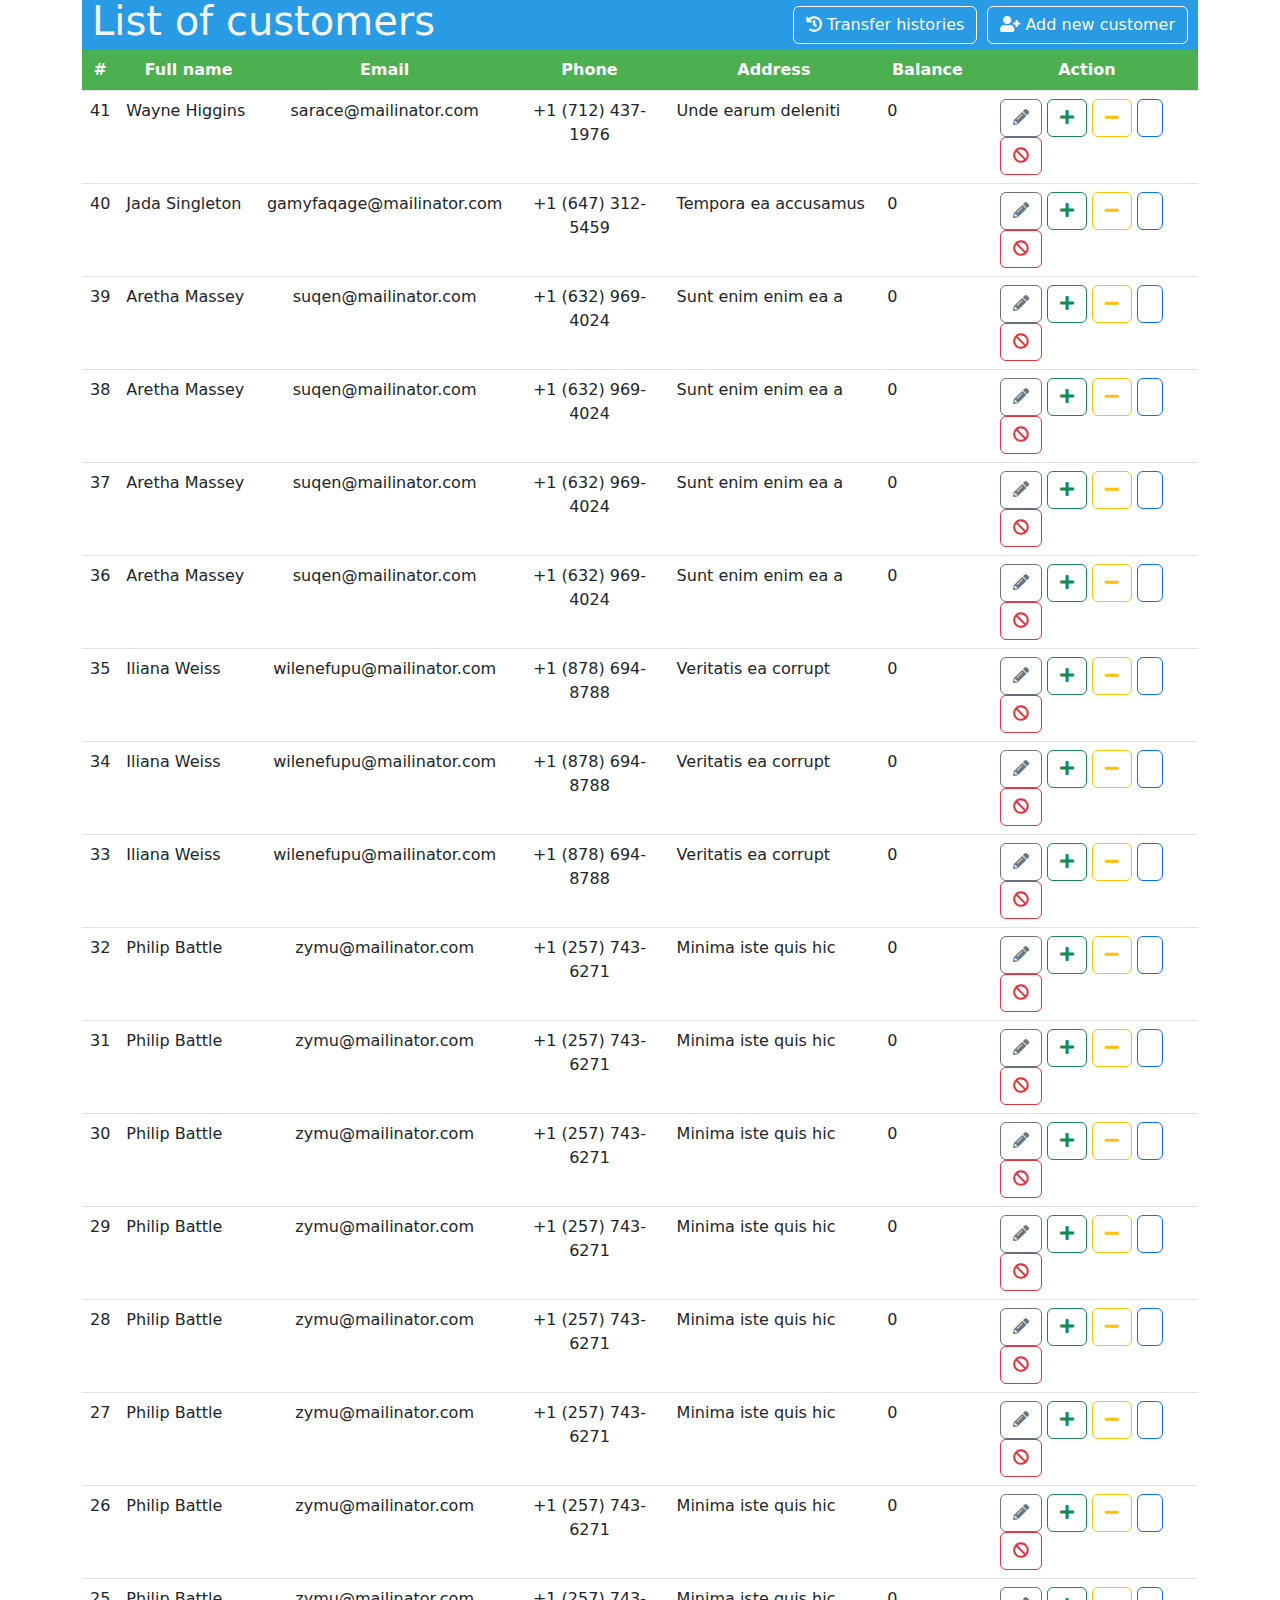
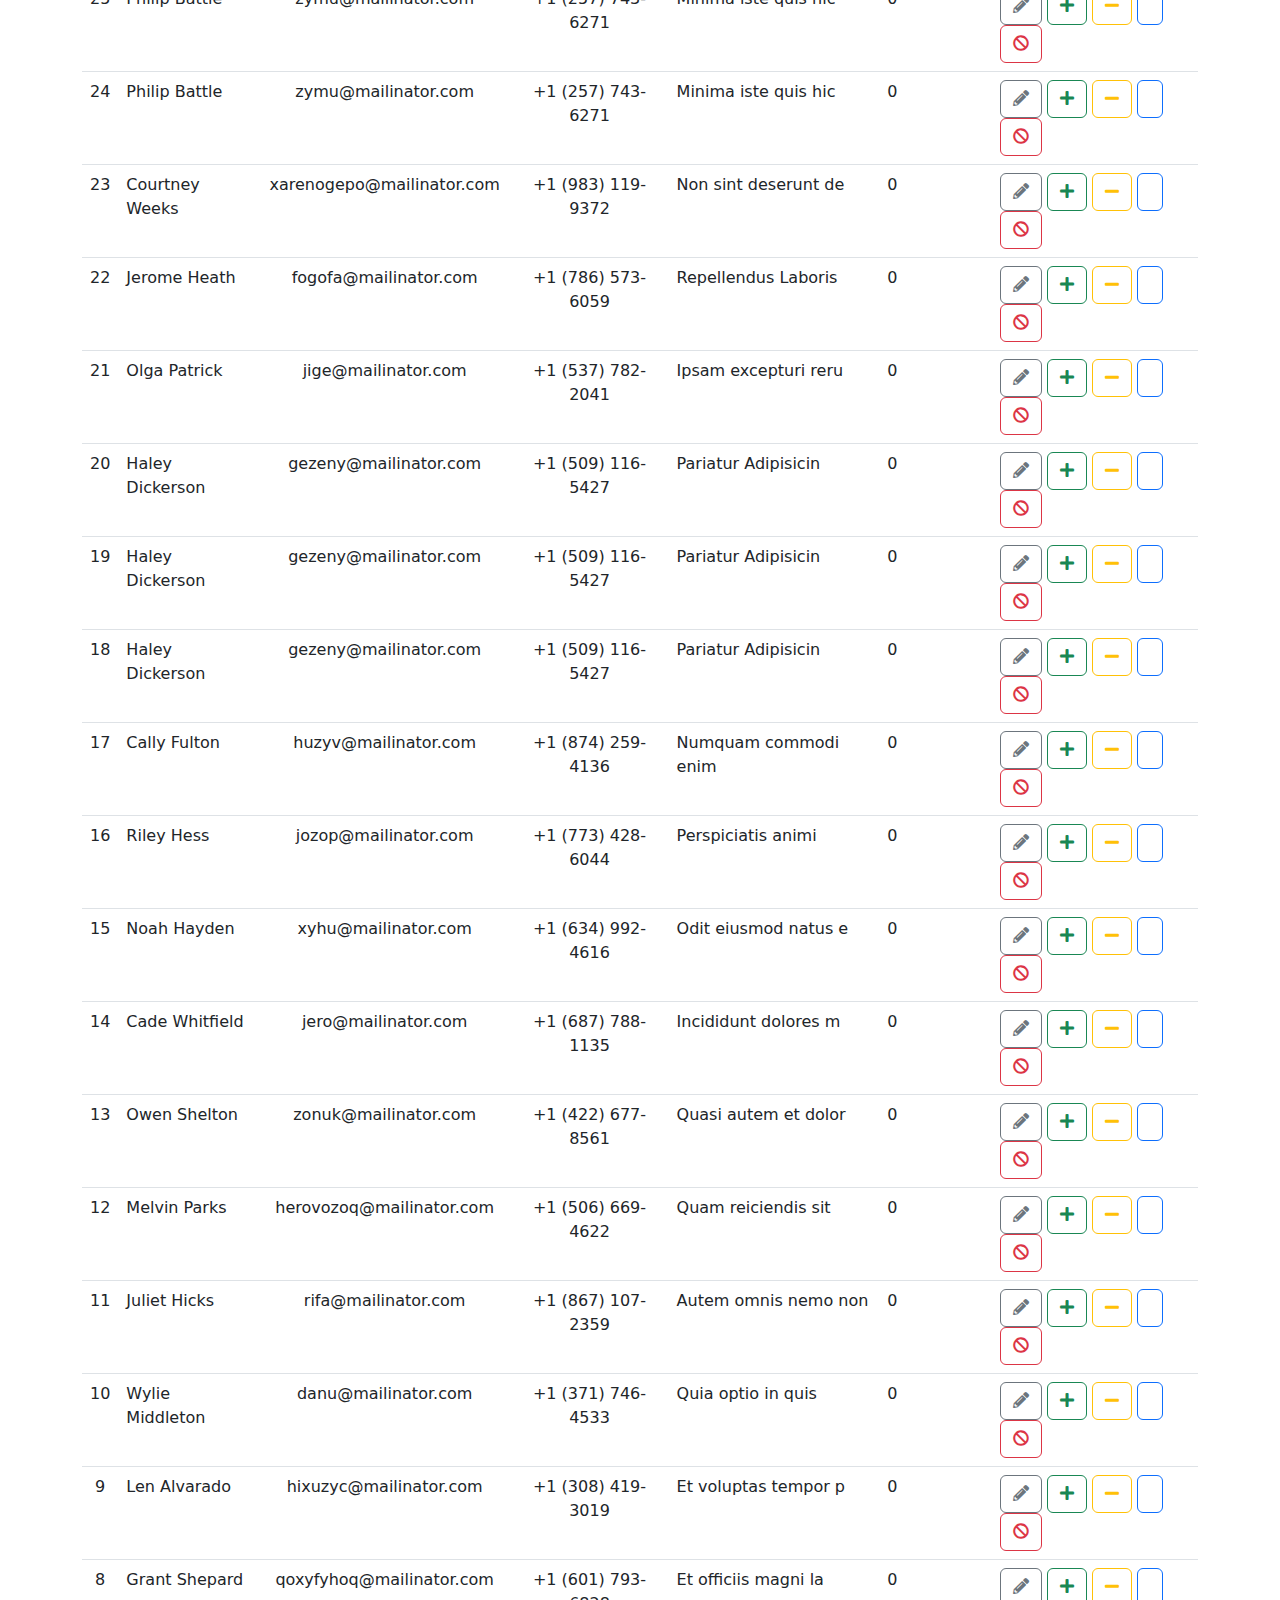
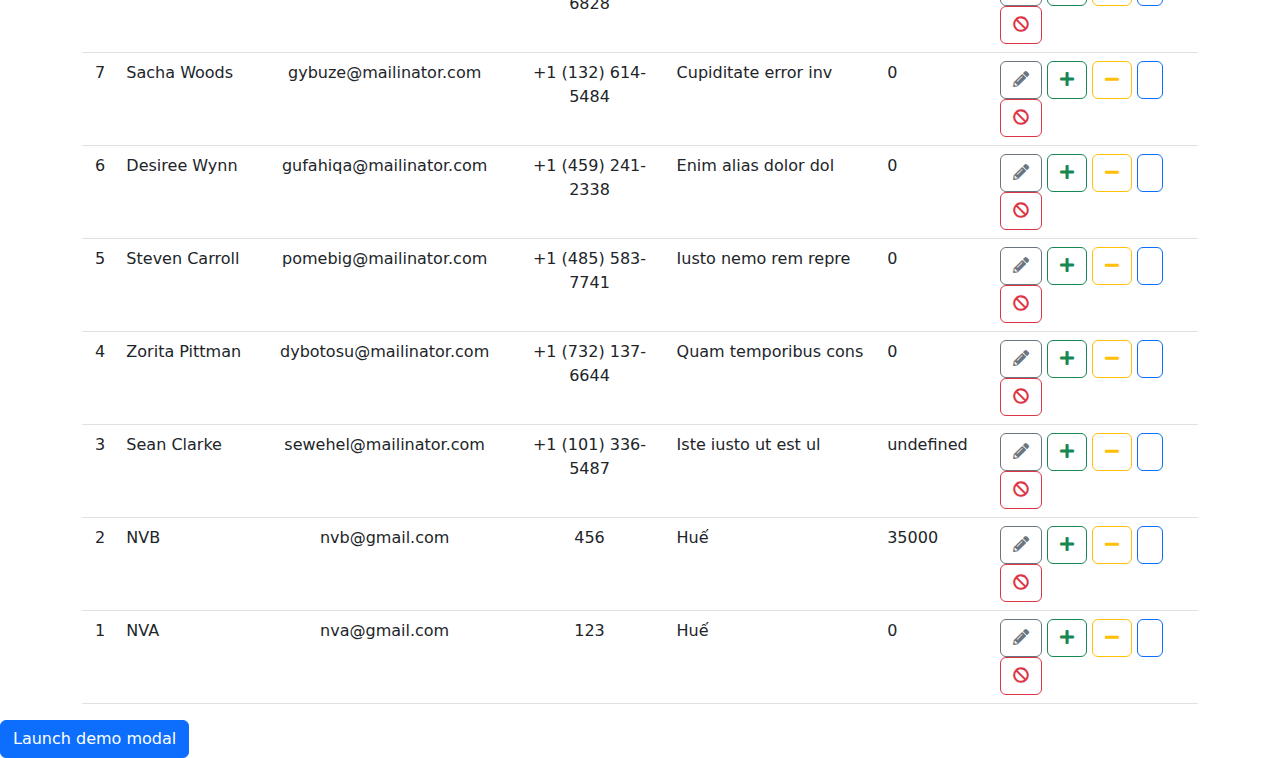
<file: demo.html>
<!DOCTYPE html>
<html lang="en">
<head>
    <meta charset="UTF-8">
    <meta name="viewport" content="width=device-width, initial-scale=1.0">
    <title>Document</title>
    <link href="/assets/bootstrap/v5.3.0/css/bootstrap.min.css" rel="stylesheet">
    <link rel="stylesheet" href="/assets/fontawesome/v5.15.4/css/all.min.css" />
    <link rel="stylesheet" href="style.css">
    
</head>
<body>
    <div class="container">
        <header>
            <div class="col-lg-6">
                <h1>List of customers</h1>
            </div>
            <div class="col-lg-6 header-right-button">
                <a href="#">
                    <button class="btn btn-outline-light">
                        <i class="fas fa-history"></i>
                        Transfer histories
                    </button>
                </a>
                <button class="btn btn-outline-light" data-bs-toggle="modal" data-bs-target="#modalCreate">
                    <i class="fas fa-user-plus"></i>
                    Add new customer
                </button>
            </div>
        </header>
        
        <div class="content">
            <table class="table table-hover" id="tbCustomer">
                <thead>
                    <tr>
                        <th>#</th>
                        <th>Full name</th>
                        <th>Email</th>
                        <th>Phone</th>
                        <th>Address</th>
                        <th>Balance</th>
                        <th colspan="3">Action</th>
                    </tr>
                </thead>
                <tbody>
                    <tr>
                        <td class="text-center">41</td>
                        <td>Wayne Higgins</td>
                        <td class="text-center">sarace@mailinator.com</td>
                        <td class="text-center">+1 (712) 437-1976</td>
                        <td>Unde earum deleniti </td>
                        <td>0</td>
                        
                        <td class="text-end num-space"></td>
                        <td>
                            <button class="btn btn-outline-secondary edit" data-id="41">
                                <i class="fas fa-pencil-alt"></i>
                            </button>
    
                            <button class="btn btn-outline-success deposit" data-id="41">
                                <i class="fa fa-plus"></i>
                            </button>
    
                            <button class="btn btn-outline-warning withdraw" data-id="41">
                                <i class="fa fa-minus"></i>
                            </button>
    
                            <button class="btn btn-outline-primary transfer" data-id="41">
                                <i class="fa fa-exchange"></i>
                            </button>
    
                            <button class="btn btn-outline-danger delete" data-id="41">
                                <i class="fas fa-ban"></i>
                            </button>
                        </td>
                    </tr>
                
                    <tr>
                        <td class="text-center">40</td>
                        <td>Jada Singleton</td>
                        <td class="text-center">gamyfaqage@mailinator.com</td>
                        <td class="text-center">+1 (647) 312-5459</td>
                        <td>Tempora ea accusamus</td>
                        <td>0</td>
                        
                        <td class="text-end num-space"></td>
                        <td>
                            <button class="btn btn-outline-secondary edit" data-id="40">
                                <i class="fas fa-pencil-alt"></i>
                            </button>
    
                            <button class="btn btn-outline-success deposit" data-id="40">
                                <i class="fa fa-plus"></i>
                            </button>
    
                            <button class="btn btn-outline-warning withdraw" data-id="40">
                                <i class="fa fa-minus"></i>
                            </button>
    
                            <button class="btn btn-outline-primary transfer" data-id="40">
                                <i class="fa fa-exchange"></i>
                            </button>
    
                            <button class="btn btn-outline-danger delete" data-id="40">
                                <i class="fas fa-ban"></i>
                            </button>
                        </td>
                    </tr>
                
                    <tr>
                        <td class="text-center">39</td>
                        <td>Aretha Massey</td>
                        <td class="text-center">suqen@mailinator.com</td>
                        <td class="text-center">+1 (632) 969-4024</td>
                        <td>Sunt enim enim ea a</td>
                        <td>0</td>
                        
                        <td class="text-end num-space"></td>
                        <td>
                            <button class="btn btn-outline-secondary edit" data-id="39">
                                <i class="fas fa-pencil-alt"></i>
                            </button>
    
                            <button class="btn btn-outline-success deposit" data-id="39">
                                <i class="fa fa-plus"></i>
                            </button>
    
                            <button class="btn btn-outline-warning withdraw" data-id="39">
                                <i class="fa fa-minus"></i>
                            </button>
    
                            <button class="btn btn-outline-primary transfer" data-id="39">
                                <i class="fa fa-exchange"></i>
                            </button>
    
                            <button class="btn btn-outline-danger delete" data-id="39">
                                <i class="fas fa-ban"></i>
                            </button>
                        </td>
                    </tr>
                
                    <tr>
                        <td class="text-center">38</td>
                        <td>Aretha Massey</td>
                        <td class="text-center">suqen@mailinator.com</td>
                        <td class="text-center">+1 (632) 969-4024</td>
                        <td>Sunt enim enim ea a</td>
                        <td>0</td>
                        
                        <td class="text-end num-space"></td>
                        <td>
                            <button class="btn btn-outline-secondary edit" data-id="38">
                                <i class="fas fa-pencil-alt"></i>
                            </button>
    
                            <button class="btn btn-outline-success deposit" data-id="38">
                                <i class="fa fa-plus"></i>
                            </button>
    
                            <button class="btn btn-outline-warning withdraw" data-id="38">
                                <i class="fa fa-minus"></i>
                            </button>
    
                            <button class="btn btn-outline-primary transfer" data-id="38">
                                <i class="fa fa-exchange"></i>
                            </button>
    
                            <button class="btn btn-outline-danger delete" data-id="38">
                                <i class="fas fa-ban"></i>
                            </button>
                        </td>
                    </tr>
                
                    <tr>
                        <td class="text-center">37</td>
                        <td>Aretha Massey</td>
                        <td class="text-center">suqen@mailinator.com</td>
                        <td class="text-center">+1 (632) 969-4024</td>
                        <td>Sunt enim enim ea a</td>
                        <td>0</td>
                        
                        <td class="text-end num-space"></td>
                        <td>
                            <button class="btn btn-outline-secondary edit" data-id="37">
                                <i class="fas fa-pencil-alt"></i>
                            </button>
    
                            <button class="btn btn-outline-success deposit" data-id="37">
                                <i class="fa fa-plus"></i>
                            </button>
    
                            <button class="btn btn-outline-warning withdraw" data-id="37">
                                <i class="fa fa-minus"></i>
                            </button>
    
                            <button class="btn btn-outline-primary transfer" data-id="37">
                                <i class="fa fa-exchange"></i>
                            </button>
    
                            <button class="btn btn-outline-danger delete" data-id="37">
                                <i class="fas fa-ban"></i>
                            </button>
                        </td>
                    </tr>
                
                    <tr>
                        <td class="text-center">36</td>
                        <td>Aretha Massey</td>
                        <td class="text-center">suqen@mailinator.com</td>
                        <td class="text-center">+1 (632) 969-4024</td>
                        <td>Sunt enim enim ea a</td>
                        <td>0</td>
                        
                        <td class="text-end num-space"></td>
                        <td>
                            <button class="btn btn-outline-secondary edit" data-id="36">
                                <i class="fas fa-pencil-alt"></i>
                            </button>
    
                            <button class="btn btn-outline-success deposit" data-id="36">
                                <i class="fa fa-plus"></i>
                            </button>
    
                            <button class="btn btn-outline-warning withdraw" data-id="36">
                                <i class="fa fa-minus"></i>
                            </button>
    
                            <button class="btn btn-outline-primary transfer" data-id="36">
                                <i class="fa fa-exchange"></i>
                            </button>
    
                            <button class="btn btn-outline-danger delete" data-id="36">
                                <i class="fas fa-ban"></i>
                            </button>
                        </td>
                    </tr>
                
                    <tr>
                        <td class="text-center">35</td>
                        <td>Iliana Weiss</td>
                        <td class="text-center">wilenefupu@mailinator.com</td>
                        <td class="text-center">+1 (878) 694-8788</td>
                        <td>Veritatis ea corrupt</td>
                        <td>0</td>
                        
                        <td class="text-end num-space"></td>
                        <td>
                            <button class="btn btn-outline-secondary edit" data-id="35">
                                <i class="fas fa-pencil-alt"></i>
                            </button>
    
                            <button class="btn btn-outline-success deposit" data-id="35">
                                <i class="fa fa-plus"></i>
                            </button>
    
                            <button class="btn btn-outline-warning withdraw" data-id="35">
                                <i class="fa fa-minus"></i>
                            </button>
    
                            <button class="btn btn-outline-primary transfer" data-id="35">
                                <i class="fa fa-exchange"></i>
                            </button>
    
                            <button class="btn btn-outline-danger delete" data-id="35">
                                <i class="fas fa-ban"></i>
                            </button>
                        </td>
                    </tr>
                
                    <tr>
                        <td class="text-center">34</td>
                        <td>Iliana Weiss</td>
                        <td class="text-center">wilenefupu@mailinator.com</td>
                        <td class="text-center">+1 (878) 694-8788</td>
                        <td>Veritatis ea corrupt</td>
                        <td>0</td>
                        
                        <td class="text-end num-space"></td>
                        <td>
                            <button class="btn btn-outline-secondary edit" data-id="34">
                                <i class="fas fa-pencil-alt"></i>
                            </button>
    
                            <button class="btn btn-outline-success deposit" data-id="34">
                                <i class="fa fa-plus"></i>
                            </button>
    
                            <button class="btn btn-outline-warning withdraw" data-id="34">
                                <i class="fa fa-minus"></i>
                            </button>
    
                            <button class="btn btn-outline-primary transfer" data-id="34">
                                <i class="fa fa-exchange"></i>
                            </button>
    
                            <button class="btn btn-outline-danger delete" data-id="34">
                                <i class="fas fa-ban"></i>
                            </button>
                        </td>
                    </tr>
                
                    <tr>
                        <td class="text-center">33</td>
                        <td>Iliana Weiss</td>
                        <td class="text-center">wilenefupu@mailinator.com</td>
                        <td class="text-center">+1 (878) 694-8788</td>
                        <td>Veritatis ea corrupt</td>
                        <td>0</td>
                        
                        <td class="text-end num-space"></td>
                        <td>
                            <button class="btn btn-outline-secondary edit" data-id="33">
                                <i class="fas fa-pencil-alt"></i>
                            </button>
    
                            <button class="btn btn-outline-success deposit" data-id="33">
                                <i class="fa fa-plus"></i>
                            </button>
    
                            <button class="btn btn-outline-warning withdraw" data-id="33">
                                <i class="fa fa-minus"></i>
                            </button>
    
                            <button class="btn btn-outline-primary transfer" data-id="33">
                                <i class="fa fa-exchange"></i>
                            </button>
    
                            <button class="btn btn-outline-danger delete" data-id="33">
                                <i class="fas fa-ban"></i>
                            </button>
                        </td>
                    </tr>
                
                    <tr>
                        <td class="text-center">32</td>
                        <td>Philip Battle</td>
                        <td class="text-center">zymu@mailinator.com</td>
                        <td class="text-center">+1 (257) 743-6271</td>
                        <td>Minima iste quis hic</td>
                        <td>0</td>
                        
                        <td class="text-end num-space"></td>
                        <td>
                            <button class="btn btn-outline-secondary edit" data-id="32">
                                <i class="fas fa-pencil-alt"></i>
                            </button>
    
                            <button class="btn btn-outline-success deposit" data-id="32">
                                <i class="fa fa-plus"></i>
                            </button>
    
                            <button class="btn btn-outline-warning withdraw" data-id="32">
                                <i class="fa fa-minus"></i>
                            </button>
    
                            <button class="btn btn-outline-primary transfer" data-id="32">
                                <i class="fa fa-exchange"></i>
                            </button>
    
                            <button class="btn btn-outline-danger delete" data-id="32">
                                <i class="fas fa-ban"></i>
                            </button>
                        </td>
                    </tr>
                
                    <tr>
                        <td class="text-center">31</td>
                        <td>Philip Battle</td>
                        <td class="text-center">zymu@mailinator.com</td>
                        <td class="text-center">+1 (257) 743-6271</td>
                        <td>Minima iste quis hic</td>
                        <td>0</td>
                        
                        <td class="text-end num-space"></td>
                        <td>
                            <button class="btn btn-outline-secondary edit" data-id="31">
                                <i class="fas fa-pencil-alt"></i>
                            </button>
    
                            <button class="btn btn-outline-success deposit" data-id="31">
                                <i class="fa fa-plus"></i>
                            </button>
    
                            <button class="btn btn-outline-warning withdraw" data-id="31">
                                <i class="fa fa-minus"></i>
                            </button>
    
                            <button class="btn btn-outline-primary transfer" data-id="31">
                                <i class="fa fa-exchange"></i>
                            </button>
    
                            <button class="btn btn-outline-danger delete" data-id="31">
                                <i class="fas fa-ban"></i>
                            </button>
                        </td>
                    </tr>
                
                    <tr>
                        <td class="text-center">30</td>
                        <td>Philip Battle</td>
                        <td class="text-center">zymu@mailinator.com</td>
                        <td class="text-center">+1 (257) 743-6271</td>
                        <td>Minima iste quis hic</td>
                        <td>0</td>
                        
                        <td class="text-end num-space"></td>
                        <td>
                            <button class="btn btn-outline-secondary edit" data-id="30">
                                <i class="fas fa-pencil-alt"></i>
                            </button>
    
                            <button class="btn btn-outline-success deposit" data-id="30">
                                <i class="fa fa-plus"></i>
                            </button>
    
                            <button class="btn btn-outline-warning withdraw" data-id="30">
                                <i class="fa fa-minus"></i>
                            </button>
    
                            <button class="btn btn-outline-primary transfer" data-id="30">
                                <i class="fa fa-exchange"></i>
                            </button>
    
                            <button class="btn btn-outline-danger delete" data-id="30">
                                <i class="fas fa-ban"></i>
                            </button>
                        </td>
                    </tr>
                
                    <tr>
                        <td class="text-center">29</td>
                        <td>Philip Battle</td>
                        <td class="text-center">zymu@mailinator.com</td>
                        <td class="text-center">+1 (257) 743-6271</td>
                        <td>Minima iste quis hic</td>
                        <td>0</td>
                        
                        <td class="text-end num-space"></td>
                        <td>
                            <button class="btn btn-outline-secondary edit" data-id="29">
                                <i class="fas fa-pencil-alt"></i>
                            </button>
    
                            <button class="btn btn-outline-success deposit" data-id="29">
                                <i class="fa fa-plus"></i>
                            </button>
    
                            <button class="btn btn-outline-warning withdraw" data-id="29">
                                <i class="fa fa-minus"></i>
                            </button>
    
                            <button class="btn btn-outline-primary transfer" data-id="29">
                                <i class="fa fa-exchange"></i>
                            </button>
    
                            <button class="btn btn-outline-danger delete" data-id="29">
                                <i class="fas fa-ban"></i>
                            </button>
                        </td>
                    </tr>
                
                    <tr>
                        <td class="text-center">28</td>
                        <td>Philip Battle</td>
                        <td class="text-center">zymu@mailinator.com</td>
                        <td class="text-center">+1 (257) 743-6271</td>
                        <td>Minima iste quis hic</td>
                        <td>0</td>
                        
                        <td class="text-end num-space"></td>
                        <td>
                            <button class="btn btn-outline-secondary edit" data-id="28">
                                <i class="fas fa-pencil-alt"></i>
                            </button>
    
                            <button class="btn btn-outline-success deposit" data-id="28">
                                <i class="fa fa-plus"></i>
                            </button>
    
                            <button class="btn btn-outline-warning withdraw" data-id="28">
                                <i class="fa fa-minus"></i>
                            </button>
    
                            <button class="btn btn-outline-primary transfer" data-id="28">
                                <i class="fa fa-exchange"></i>
                            </button>
    
                            <button class="btn btn-outline-danger delete" data-id="28">
                                <i class="fas fa-ban"></i>
                            </button>
                        </td>
                    </tr>
                
                    <tr>
                        <td class="text-center">27</td>
                        <td>Philip Battle</td>
                        <td class="text-center">zymu@mailinator.com</td>
                        <td class="text-center">+1 (257) 743-6271</td>
                        <td>Minima iste quis hic</td>
                        <td>0</td>
                        
                        <td class="text-end num-space"></td>
                        <td>
                            <button class="btn btn-outline-secondary edit" data-id="27">
                                <i class="fas fa-pencil-alt"></i>
                            </button>
    
                            <button class="btn btn-outline-success deposit" data-id="27">
                                <i class="fa fa-plus"></i>
                            </button>
    
                            <button class="btn btn-outline-warning withdraw" data-id="27">
                                <i class="fa fa-minus"></i>
                            </button>
    
                            <button class="btn btn-outline-primary transfer" data-id="27">
                                <i class="fa fa-exchange"></i>
                            </button>
    
                            <button class="btn btn-outline-danger delete" data-id="27">
                                <i class="fas fa-ban"></i>
                            </button>
                        </td>
                    </tr>
                
                    <tr>
                        <td class="text-center">26</td>
                        <td>Philip Battle</td>
                        <td class="text-center">zymu@mailinator.com</td>
                        <td class="text-center">+1 (257) 743-6271</td>
                        <td>Minima iste quis hic</td>
                        <td>0</td>
                        
                        <td class="text-end num-space"></td>
                        <td>
                            <button class="btn btn-outline-secondary edit" data-id="26">
                                <i class="fas fa-pencil-alt"></i>
                            </button>
    
                            <button class="btn btn-outline-success deposit" data-id="26">
                                <i class="fa fa-plus"></i>
                            </button>
    
                            <button class="btn btn-outline-warning withdraw" data-id="26">
                                <i class="fa fa-minus"></i>
                            </button>
    
                            <button class="btn btn-outline-primary transfer" data-id="26">
                                <i class="fa fa-exchange"></i>
                            </button>
    
                            <button class="btn btn-outline-danger delete" data-id="26">
                                <i class="fas fa-ban"></i>
                            </button>
                        </td>
                    </tr>
                
                    <tr>
                        <td class="text-center">25</td>
                        <td>Philip Battle</td>
                        <td class="text-center">zymu@mailinator.com</td>
                        <td class="text-center">+1 (257) 743-6271</td>
                        <td>Minima iste quis hic</td>
                        <td>0</td>
                        
                        <td class="text-end num-space"></td>
                        <td>
                            <button class="btn btn-outline-secondary edit" data-id="25">
                                <i class="fas fa-pencil-alt"></i>
                            </button>
    
                            <button class="btn btn-outline-success deposit" data-id="25">
                                <i class="fa fa-plus"></i>
                            </button>
    
                            <button class="btn btn-outline-warning withdraw" data-id="25">
                                <i class="fa fa-minus"></i>
                            </button>
    
                            <button class="btn btn-outline-primary transfer" data-id="25">
                                <i class="fa fa-exchange"></i>
                            </button>
    
                            <button class="btn btn-outline-danger delete" data-id="25">
                                <i class="fas fa-ban"></i>
                            </button>
                        </td>
                    </tr>
                
                    <tr>
                        <td class="text-center">24</td>
                        <td>Philip Battle</td>
                        <td class="text-center">zymu@mailinator.com</td>
                        <td class="text-center">+1 (257) 743-6271</td>
                        <td>Minima iste quis hic</td>
                        <td>0</td>
                        
                        <td class="text-end num-space"></td>
                        <td>
                            <button class="btn btn-outline-secondary edit" data-id="24">
                                <i class="fas fa-pencil-alt"></i>
                            </button>
    
                            <button class="btn btn-outline-success deposit" data-id="24">
                                <i class="fa fa-plus"></i>
                            </button>
    
                            <button class="btn btn-outline-warning withdraw" data-id="24">
                                <i class="fa fa-minus"></i>
                            </button>
    
                            <button class="btn btn-outline-primary transfer" data-id="24">
                                <i class="fa fa-exchange"></i>
                            </button>
    
                            <button class="btn btn-outline-danger delete" data-id="24">
                                <i class="fas fa-ban"></i>
                            </button>
                        </td>
                    </tr>
                
                    <tr>
                        <td class="text-center">23</td>
                        <td>Courtney Weeks</td>
                        <td class="text-center">xarenogepo@mailinator.com</td>
                        <td class="text-center">+1 (983) 119-9372</td>
                        <td>Non sint deserunt de</td>
                        <td>0</td>
                        
                        <td class="text-end num-space"></td>
                        <td>
                            <button class="btn btn-outline-secondary edit" data-id="23">
                                <i class="fas fa-pencil-alt"></i>
                            </button>
    
                            <button class="btn btn-outline-success deposit" data-id="23">
                                <i class="fa fa-plus"></i>
                            </button>
    
                            <button class="btn btn-outline-warning withdraw" data-id="23">
                                <i class="fa fa-minus"></i>
                            </button>
    
                            <button class="btn btn-outline-primary transfer" data-id="23">
                                <i class="fa fa-exchange"></i>
                            </button>
    
                            <button class="btn btn-outline-danger delete" data-id="23">
                                <i class="fas fa-ban"></i>
                            </button>
                        </td>
                    </tr>
                
                    <tr>
                        <td class="text-center">22</td>
                        <td>Jerome Heath</td>
                        <td class="text-center">fogofa@mailinator.com</td>
                        <td class="text-center">+1 (786) 573-6059</td>
                        <td>Repellendus Laboris</td>
                        <td>0</td>
                        
                        <td class="text-end num-space"></td>
                        <td>
                            <button class="btn btn-outline-secondary edit" data-id="22">
                                <i class="fas fa-pencil-alt"></i>
                            </button>
    
                            <button class="btn btn-outline-success deposit" data-id="22">
                                <i class="fa fa-plus"></i>
                            </button>
    
                            <button class="btn btn-outline-warning withdraw" data-id="22">
                                <i class="fa fa-minus"></i>
                            </button>
    
                            <button class="btn btn-outline-primary transfer" data-id="22">
                                <i class="fa fa-exchange"></i>
                            </button>
    
                            <button class="btn btn-outline-danger delete" data-id="22">
                                <i class="fas fa-ban"></i>
                            </button>
                        </td>
                    </tr>
                
                    <tr>
                        <td class="text-center">21</td>
                        <td>Olga Patrick</td>
                        <td class="text-center">jige@mailinator.com</td>
                        <td class="text-center">+1 (537) 782-2041</td>
                        <td>Ipsam excepturi reru</td>
                        <td>0</td>
                        
                        <td class="text-end num-space"></td>
                        <td>
                            <button class="btn btn-outline-secondary edit" data-id="21">
                                <i class="fas fa-pencil-alt"></i>
                            </button>
    
                            <button class="btn btn-outline-success deposit" data-id="21">
                                <i class="fa fa-plus"></i>
                            </button>
    
                            <button class="btn btn-outline-warning withdraw" data-id="21">
                                <i class="fa fa-minus"></i>
                            </button>
    
                            <button class="btn btn-outline-primary transfer" data-id="21">
                                <i class="fa fa-exchange"></i>
                            </button>
    
                            <button class="btn btn-outline-danger delete" data-id="21">
                                <i class="fas fa-ban"></i>
                            </button>
                        </td>
                    </tr>
                
                    <tr>
                        <td class="text-center">20</td>
                        <td>Haley Dickerson</td>
                        <td class="text-center">gezeny@mailinator.com</td>
                        <td class="text-center">+1 (509) 116-5427</td>
                        <td>Pariatur Adipisicin</td>
                        <td>0</td>
                        
                        <td class="text-end num-space"></td>
                        <td>
                            <button class="btn btn-outline-secondary edit" data-id="20">
                                <i class="fas fa-pencil-alt"></i>
                            </button>
    
                            <button class="btn btn-outline-success deposit" data-id="20">
                                <i class="fa fa-plus"></i>
                            </button>
    
                            <button class="btn btn-outline-warning withdraw" data-id="20">
                                <i class="fa fa-minus"></i>
                            </button>
    
                            <button class="btn btn-outline-primary transfer" data-id="20">
                                <i class="fa fa-exchange"></i>
                            </button>
    
                            <button class="btn btn-outline-danger delete" data-id="20">
                                <i class="fas fa-ban"></i>
                            </button>
                        </td>
                    </tr>
                
                    <tr>
                        <td class="text-center">19</td>
                        <td>Haley Dickerson</td>
                        <td class="text-center">gezeny@mailinator.com</td>
                        <td class="text-center">+1 (509) 116-5427</td>
                        <td>Pariatur Adipisicin</td>
                        <td>0</td>
                        
                        <td class="text-end num-space"></td>
                        <td>
                            <button class="btn btn-outline-secondary edit" data-id="19">
                                <i class="fas fa-pencil-alt"></i>
                            </button>
    
                            <button class="btn btn-outline-success deposit" data-id="19">
                                <i class="fa fa-plus"></i>
                            </button>
    
                            <button class="btn btn-outline-warning withdraw" data-id="19">
                                <i class="fa fa-minus"></i>
                            </button>
    
                            <button class="btn btn-outline-primary transfer" data-id="19">
                                <i class="fa fa-exchange"></i>
                            </button>
    
                            <button class="btn btn-outline-danger delete" data-id="19">
                                <i class="fas fa-ban"></i>
                            </button>
                        </td>
                    </tr>
                
                    <tr>
                        <td class="text-center">18</td>
                        <td>Haley Dickerson</td>
                        <td class="text-center">gezeny@mailinator.com</td>
                        <td class="text-center">+1 (509) 116-5427</td>
                        <td>Pariatur Adipisicin</td>
                        <td>0</td>
                        
                        <td class="text-end num-space"></td>
                        <td>
                            <button class="btn btn-outline-secondary edit" data-id="18">
                                <i class="fas fa-pencil-alt"></i>
                            </button>
    
                            <button class="btn btn-outline-success deposit" data-id="18">
                                <i class="fa fa-plus"></i>
                            </button>
    
                            <button class="btn btn-outline-warning withdraw" data-id="18">
                                <i class="fa fa-minus"></i>
                            </button>
    
                            <button class="btn btn-outline-primary transfer" data-id="18">
                                <i class="fa fa-exchange"></i>
                            </button>
    
                            <button class="btn btn-outline-danger delete" data-id="18">
                                <i class="fas fa-ban"></i>
                            </button>
                        </td>
                    </tr>
                
                    <tr>
                        <td class="text-center">17</td>
                        <td>Cally Fulton</td>
                        <td class="text-center">huzyv@mailinator.com</td>
                        <td class="text-center">+1 (874) 259-4136</td>
                        <td>Numquam commodi enim</td>
                        <td>0</td>
                        
                        <td class="text-end num-space"></td>
                        <td>
                            <button class="btn btn-outline-secondary edit" data-id="17">
                                <i class="fas fa-pencil-alt"></i>
                            </button>
    
                            <button class="btn btn-outline-success deposit" data-id="17">
                                <i class="fa fa-plus"></i>
                            </button>
    
                            <button class="btn btn-outline-warning withdraw" data-id="17">
                                <i class="fa fa-minus"></i>
                            </button>
    
                            <button class="btn btn-outline-primary transfer" data-id="17">
                                <i class="fa fa-exchange"></i>
                            </button>
    
                            <button class="btn btn-outline-danger delete" data-id="17">
                                <i class="fas fa-ban"></i>
                            </button>
                        </td>
                    </tr>
                
                    <tr>
                        <td class="text-center">16</td>
                        <td>Riley Hess</td>
                        <td class="text-center">jozop@mailinator.com</td>
                        <td class="text-center">+1 (773) 428-6044</td>
                        <td>Perspiciatis animi</td>
                        <td>0</td>
                        
                        <td class="text-end num-space"></td>
                        <td>
                            <button class="btn btn-outline-secondary edit" data-id="16">
                                <i class="fas fa-pencil-alt"></i>
                            </button>
    
                            <button class="btn btn-outline-success deposit" data-id="16">
                                <i class="fa fa-plus"></i>
                            </button>
    
                            <button class="btn btn-outline-warning withdraw" data-id="16">
                                <i class="fa fa-minus"></i>
                            </button>
    
                            <button class="btn btn-outline-primary transfer" data-id="16">
                                <i class="fa fa-exchange"></i>
                            </button>
    
                            <button class="btn btn-outline-danger delete" data-id="16">
                                <i class="fas fa-ban"></i>
                            </button>
                        </td>
                    </tr>
                
                    <tr>
                        <td class="text-center">15</td>
                        <td>Noah Hayden</td>
                        <td class="text-center">xyhu@mailinator.com</td>
                        <td class="text-center">+1 (634) 992-4616</td>
                        <td>Odit eiusmod natus e</td>
                        <td>0</td>
                        
                        <td class="text-end num-space"></td>
                        <td>
                            <button class="btn btn-outline-secondary edit" data-id="15">
                                <i class="fas fa-pencil-alt"></i>
                            </button>
    
                            <button class="btn btn-outline-success deposit" data-id="15">
                                <i class="fa fa-plus"></i>
                            </button>
    
                            <button class="btn btn-outline-warning withdraw" data-id="15">
                                <i class="fa fa-minus"></i>
                            </button>
    
                            <button class="btn btn-outline-primary transfer" data-id="15">
                                <i class="fa fa-exchange"></i>
                            </button>
    
                            <button class="btn btn-outline-danger delete" data-id="15">
                                <i class="fas fa-ban"></i>
                            </button>
                        </td>
                    </tr>
                
                    <tr>
                        <td class="text-center">14</td>
                        <td>Cade Whitfield</td>
                        <td class="text-center">jero@mailinator.com</td>
                        <td class="text-center">+1 (687) 788-1135</td>
                        <td>Incididunt dolores m</td>
                        <td>0</td>
                        
                        <td class="text-end num-space"></td>
                        <td>
                            <button class="btn btn-outline-secondary edit" data-id="14">
                                <i class="fas fa-pencil-alt"></i>
                            </button>
    
                            <button class="btn btn-outline-success deposit" data-id="14">
                                <i class="fa fa-plus"></i>
                            </button>
    
                            <button class="btn btn-outline-warning withdraw" data-id="14">
                                <i class="fa fa-minus"></i>
                            </button>
    
                            <button class="btn btn-outline-primary transfer" data-id="14">
                                <i class="fa fa-exchange"></i>
                            </button>
    
                            <button class="btn btn-outline-danger delete" data-id="14">
                                <i class="fas fa-ban"></i>
                            </button>
                        </td>
                    </tr>
                
                    <tr>
                        <td class="text-center">13</td>
                        <td>Owen Shelton</td>
                        <td class="text-center">zonuk@mailinator.com</td>
                        <td class="text-center">+1 (422) 677-8561</td>
                        <td>Quasi autem et dolor</td>
                        <td>0</td>
                        
                        <td class="text-end num-space"></td>
                        <td>
                            <button class="btn btn-outline-secondary edit" data-id="13">
                                <i class="fas fa-pencil-alt"></i>
                            </button>
    
                            <button class="btn btn-outline-success deposit" data-id="13">
                                <i class="fa fa-plus"></i>
                            </button>
    
                            <button class="btn btn-outline-warning withdraw" data-id="13">
                                <i class="fa fa-minus"></i>
                            </button>
    
                            <button class="btn btn-outline-primary transfer" data-id="13">
                                <i class="fa fa-exchange"></i>
                            </button>
    
                            <button class="btn btn-outline-danger delete" data-id="13">
                                <i class="fas fa-ban"></i>
                            </button>
                        </td>
                    </tr>
                
                    <tr>
                        <td class="text-center">12</td>
                        <td>Melvin Parks</td>
                        <td class="text-center">herovozoq@mailinator.com</td>
                        <td class="text-center">+1 (506) 669-4622</td>
                        <td>Quam reiciendis sit </td>
                        <td>0</td>
                        
                        <td class="text-end num-space"></td>
                        <td>
                            <button class="btn btn-outline-secondary edit" data-id="12">
                                <i class="fas fa-pencil-alt"></i>
                            </button>
    
                            <button class="btn btn-outline-success deposit" data-id="12">
                                <i class="fa fa-plus"></i>
                            </button>
    
                            <button class="btn btn-outline-warning withdraw" data-id="12">
                                <i class="fa fa-minus"></i>
                            </button>
    
                            <button class="btn btn-outline-primary transfer" data-id="12">
                                <i class="fa fa-exchange"></i>
                            </button>
    
                            <button class="btn btn-outline-danger delete" data-id="12">
                                <i class="fas fa-ban"></i>
                            </button>
                        </td>
                    </tr>
                
                    <tr>
                        <td class="text-center">11</td>
                        <td>Juliet Hicks</td>
                        <td class="text-center">rifa@mailinator.com</td>
                        <td class="text-center">+1 (867) 107-2359</td>
                        <td>Autem omnis nemo non</td>
                        <td>0</td>
                        
                        <td class="text-end num-space"></td>
                        <td>
                            <button class="btn btn-outline-secondary edit" data-id="11">
                                <i class="fas fa-pencil-alt"></i>
                            </button>
    
                            <button class="btn btn-outline-success deposit" data-id="11">
                                <i class="fa fa-plus"></i>
                            </button>
    
                            <button class="btn btn-outline-warning withdraw" data-id="11">
                                <i class="fa fa-minus"></i>
                            </button>
    
                            <button class="btn btn-outline-primary transfer" data-id="11">
                                <i class="fa fa-exchange"></i>
                            </button>
    
                            <button class="btn btn-outline-danger delete" data-id="11">
                                <i class="fas fa-ban"></i>
                            </button>
                        </td>
                    </tr>
                
                    <tr>
                        <td class="text-center">10</td>
                        <td>Wylie Middleton</td>
                        <td class="text-center">danu@mailinator.com</td>
                        <td class="text-center">+1 (371) 746-4533</td>
                        <td>Quia optio in quis </td>
                        <td>0</td>
                        
                        <td class="text-end num-space"></td>
                        <td>
                            <button class="btn btn-outline-secondary edit" data-id="10">
                                <i class="fas fa-pencil-alt"></i>
                            </button>
    
                            <button class="btn btn-outline-success deposit" data-id="10">
                                <i class="fa fa-plus"></i>
                            </button>
    
                            <button class="btn btn-outline-warning withdraw" data-id="10">
                                <i class="fa fa-minus"></i>
                            </button>
    
                            <button class="btn btn-outline-primary transfer" data-id="10">
                                <i class="fa fa-exchange"></i>
                            </button>
    
                            <button class="btn btn-outline-danger delete" data-id="10">
                                <i class="fas fa-ban"></i>
                            </button>
                        </td>
                    </tr>
                
                    <tr>
                        <td class="text-center">9</td>
                        <td>Len Alvarado</td>
                        <td class="text-center">hixuzyc@mailinator.com</td>
                        <td class="text-center">+1 (308) 419-3019</td>
                        <td>Et voluptas tempor p</td>
                        <td>0</td>
                        
                        <td class="text-end num-space"></td>
                        <td>
                            <button class="btn btn-outline-secondary edit" data-id="9">
                                <i class="fas fa-pencil-alt"></i>
                            </button>
    
                            <button class="btn btn-outline-success deposit" data-id="9">
                                <i class="fa fa-plus"></i>
                            </button>
    
                            <button class="btn btn-outline-warning withdraw" data-id="9">
                                <i class="fa fa-minus"></i>
                            </button>
    
                            <button class="btn btn-outline-primary transfer" data-id="9">
                                <i class="fa fa-exchange"></i>
                            </button>
    
                            <button class="btn btn-outline-danger delete" data-id="9">
                                <i class="fas fa-ban"></i>
                            </button>
                        </td>
                    </tr>
                
                    <tr>
                        <td class="text-center">8</td>
                        <td>Grant Shepard</td>
                        <td class="text-center">qoxyfyhoq@mailinator.com</td>
                        <td class="text-center">+1 (601) 793-6828</td>
                        <td>Et officiis magni la</td>
                        <td>0</td>
                        
                        <td class="text-end num-space"></td>
                        <td>
                            <button class="btn btn-outline-secondary edit" data-id="8">
                                <i class="fas fa-pencil-alt"></i>
                            </button>
    
                            <button class="btn btn-outline-success deposit" data-id="8">
                                <i class="fa fa-plus"></i>
                            </button>
    
                            <button class="btn btn-outline-warning withdraw" data-id="8">
                                <i class="fa fa-minus"></i>
                            </button>
    
                            <button class="btn btn-outline-primary transfer" data-id="8">
                                <i class="fa fa-exchange"></i>
                            </button>
    
                            <button class="btn btn-outline-danger delete" data-id="8">
                                <i class="fas fa-ban"></i>
                            </button>
                        </td>
                    </tr>
                
                    <tr>
                        <td class="text-center">7</td>
                        <td>Sacha Woods</td>
                        <td class="text-center">gybuze@mailinator.com</td>
                        <td class="text-center">+1 (132) 614-5484</td>
                        <td>Cupiditate error inv</td>
                        <td>0</td>
                        
                        <td class="text-end num-space"></td>
                        <td>
                            <button class="btn btn-outline-secondary edit" data-id="7">
                                <i class="fas fa-pencil-alt"></i>
                            </button>
    
                            <button class="btn btn-outline-success deposit" data-id="7">
                                <i class="fa fa-plus"></i>
                            </button>
    
                            <button class="btn btn-outline-warning withdraw" data-id="7">
                                <i class="fa fa-minus"></i>
                            </button>
    
                            <button class="btn btn-outline-primary transfer" data-id="7">
                                <i class="fa fa-exchange"></i>
                            </button>
    
                            <button class="btn btn-outline-danger delete" data-id="7">
                                <i class="fas fa-ban"></i>
                            </button>
                        </td>
                    </tr>
                
                    <tr>
                        <td class="text-center">6</td>
                        <td>Desiree Wynn</td>
                        <td class="text-center">gufahiqa@mailinator.com</td>
                        <td class="text-center">+1 (459) 241-2338</td>
                        <td>Enim alias dolor dol</td>
                        <td>0</td>
                        
                        <td class="text-end num-space"></td>
                        <td>
                            <button class="btn btn-outline-secondary edit" data-id="6">
                                <i class="fas fa-pencil-alt"></i>
                            </button>
    
                            <button class="btn btn-outline-success deposit" data-id="6">
                                <i class="fa fa-plus"></i>
                            </button>
    
                            <button class="btn btn-outline-warning withdraw" data-id="6">
                                <i class="fa fa-minus"></i>
                            </button>
    
                            <button class="btn btn-outline-primary transfer" data-id="6">
                                <i class="fa fa-exchange"></i>
                            </button>
    
                            <button class="btn btn-outline-danger delete" data-id="6">
                                <i class="fas fa-ban"></i>
                            </button>
                        </td>
                    </tr>
                
                    <tr>
                        <td class="text-center">5</td>
                        <td>Steven Carroll</td>
                        <td class="text-center">pomebig@mailinator.com</td>
                        <td class="text-center">+1 (485) 583-7741</td>
                        <td>Iusto nemo rem repre</td>
                        <td>0</td>
                        
                        <td class="text-end num-space"></td>
                        <td>
                            <button class="btn btn-outline-secondary edit" data-id="5">
                                <i class="fas fa-pencil-alt"></i>
                            </button>
    
                            <button class="btn btn-outline-success deposit" data-id="5">
                                <i class="fa fa-plus"></i>
                            </button>
    
                            <button class="btn btn-outline-warning withdraw" data-id="5">
                                <i class="fa fa-minus"></i>
                            </button>
    
                            <button class="btn btn-outline-primary transfer" data-id="5">
                                <i class="fa fa-exchange"></i>
                            </button>
    
                            <button class="btn btn-outline-danger delete" data-id="5">
                                <i class="fas fa-ban"></i>
                            </button>
                        </td>
                    </tr>
                
                    <tr>
                        <td class="text-center">4</td>
                        <td>Zorita Pittman</td>
                        <td class="text-center">dybotosu@mailinator.com</td>
                        <td class="text-center">+1 (732) 137-6644</td>
                        <td>Quam temporibus cons</td>
                        <td>0</td>
                        
                        <td class="text-end num-space"></td>
                        <td>
                            <button class="btn btn-outline-secondary edit" data-id="4">
                                <i class="fas fa-pencil-alt"></i>
                            </button>
    
                            <button class="btn btn-outline-success deposit" data-id="4">
                                <i class="fa fa-plus"></i>
                            </button>
    
                            <button class="btn btn-outline-warning withdraw" data-id="4">
                                <i class="fa fa-minus"></i>
                            </button>
    
                            <button class="btn btn-outline-primary transfer" data-id="4">
                                <i class="fa fa-exchange"></i>
                            </button>
    
                            <button class="btn btn-outline-danger delete" data-id="4">
                                <i class="fas fa-ban"></i>
                            </button>
                        </td>
                    </tr>
                
                    <tr>
                        <td class="text-center">3</td>
                        <td>Sean Clarke</td>
                        <td class="text-center">sewehel@mailinator.com</td>
                        <td class="text-center">+1 (101) 336-5487</td>
                        <td>Iste iusto ut est ul</td>
                        <td>undefined</td>
                        
                        <td class="text-end num-space"></td>
                        <td>
                            <button class="btn btn-outline-secondary edit" data-id="3">
                                <i class="fas fa-pencil-alt"></i>
                            </button>
    
                            <button class="btn btn-outline-success deposit" data-id="3">
                                <i class="fa fa-plus"></i>
                            </button>
    
                            <button class="btn btn-outline-warning withdraw" data-id="3">
                                <i class="fa fa-minus"></i>
                            </button>
    
                            <button class="btn btn-outline-primary transfer" data-id="3">
                                <i class="fa fa-exchange"></i>
                            </button>
    
                            <button class="btn btn-outline-danger delete" data-id="3">
                                <i class="fas fa-ban"></i>
                            </button>
                        </td>
                    </tr>
                
                    <tr>
                        <td class="text-center">2</td>
                        <td>NVB</td>
                        <td class="text-center">nvb@gmail.com</td>
                        <td class="text-center">456</td>
                        <td>Huế</td>
                        <td>35000</td>
                        
                        <td class="text-end num-space"></td>
                        <td>
                            <button class="btn btn-outline-secondary edit" data-id="2">
                                <i class="fas fa-pencil-alt"></i>
                            </button>
    
                            <button class="btn btn-outline-success deposit" data-id="2">
                                <i class="fa fa-plus"></i>
                            </button>
    
                            <button class="btn btn-outline-warning withdraw" data-id="2">
                                <i class="fa fa-minus"></i>
                            </button>
    
                            <button class="btn btn-outline-primary transfer" data-id="2">
                                <i class="fa fa-exchange"></i>
                            </button>
    
                            <button class="btn btn-outline-danger delete" data-id="2">
                                <i class="fas fa-ban"></i>
                            </button>
                        </td>
                    </tr>
                
                    <tr>
                        <td class="text-center">1</td>
                        <td>NVA</td>
                        <td class="text-center">nva@gmail.com</td>
                        <td class="text-center">123</td>
                        <td>Huế</td>
                        <td>0</td>
                        
                        <td class="text-end num-space"></td>
                        <td>
                            <button class="btn btn-outline-secondary edit" data-id="1">
                                <i class="fas fa-pencil-alt"></i>
                            </button>
    
                            <button class="btn btn-outline-success deposit" data-id="1">
                                <i class="fa fa-plus"></i>
                            </button>
    
                            <button class="btn btn-outline-warning withdraw" data-id="1">
                                <i class="fa fa-minus"></i>
                            </button>
    
                            <button class="btn btn-outline-primary transfer" data-id="1">
                                <i class="fa fa-exchange"></i>
                            </button>
    
                            <button class="btn btn-outline-danger delete" data-id="1">
                                <i class="fas fa-ban"></i>
                            </button>
                        </td>
                    </tr>
                </tbody>
            </table>
        </div>
    </div>

    <button type="button" class="btn btn-primary" data-bs-toggle="modal" data-bs-target="#modalCreate">
        Launch demo modal
      </button>

    <div class="modal fade" id="modalCreate" tabindex="-1" aria-hidden="true">
        <div class="modal-dialog">
          <div class="modal-content">
            <div class="modal-header">
              <h1 class="modal-title fs-5">Modal title</h1>
              <button type="button" class="btn-close" data-bs-dismiss="modal" aria-label="Close"></button>
            </div>
            <div class="modal-body">
              ...
            </div>
            <div class="modal-footer">
              <button type="button" class="btn btn-secondary" data-bs-dismiss="modal">Close</button>
              <button type="button" class="btn btn-primary">Save changes</button>
            </div>
          </div>
        </div>
      </div>

      <script src="/assets/js/jquery-3.6.0.min.js"></script>
      <script src="/assets/bootstrap/v5.3.0/js/bootstrap.bundle.min.js"></script>


      <script>
        this.$element.on('click.dismiss.bs.modal', '[data-dismiss="modal"]', $.proxy(this.hide, this))

        function renderCustomer(customer) {
            return `
                <tr>
                    <td class="text-center">${customer.id}</td>
                    <td>${customer.fullName}</td>
                    <td class="text-center">${customer.email}</td>
                    <td class="text-center">${customer.phone}</td>
                    <td>${customer.address}</td>
                    <td>${customer.balance}</td>
                    
                    <td class="text-end num-space"></td>
                    <td>
                        <button class="btn btn-outline-secondary edit" data-id="${customer.id}">
                            <i class="fas fa-pencil-alt"></i>
                        </button>

                        <button class="btn btn-outline-success deposit" data-id="${customer.id}">
                            <i class="fa fa-plus"></i>
                        </button>

                        <button class="btn btn-outline-warning withdraw" data-id="${customer.id}">
                            <i class="fa fa-minus"></i>
                        </button>

                        <button class="btn btn-outline-primary transfer" data-id="${customer.id}">
                            <i class="fa fa-exchange"></i>
                        </button>

                        <button class="btn btn-outline-danger delete" data-id="${customer.id}">
                            <i class="fas fa-ban"></i>
                        </button>
                    </td>
                </tr>
            `;
        }

        function getAllCustomers() {
            const tbCustomerBody = $('#tbCustomer tbody');

            tbCustomerBody.empty();
            $.ajax({
                    type: 'GET',
                    url: 'http://localhost:3300/customers'
                })
                .done((data) => {
                    data.forEach(item => {
                        const str = renderCustomer(item);
                        tbCustomerBody.prepend(str);
                    });

                })
                .fail((error) => {
                    console.log(error);
                })


            // handleAddEventShowModalUpdate();
            //handleAddEventShowModalDeposit();
            // handleAddEventShowModalWithdraw();
            // handleAddEventDeleteCustomer();
        }

        // getAllCustomers();
      </script>

</body>
</html>
</file>
<file: style.css>
header{
    background-color:#299be4;
    height: 50px;
    color: whitesmoke;
    display: flex;
    align-items: center;
    padding: 0 10px;
}
.header-right-button{
    display: flex;
    justify-content: end;
    gap: 10px;
}
.content table thead tr th{
    text-align: center;
    background-color: #4caf50;
    color: #fff;
    font-weight: bold;
}
</file>
